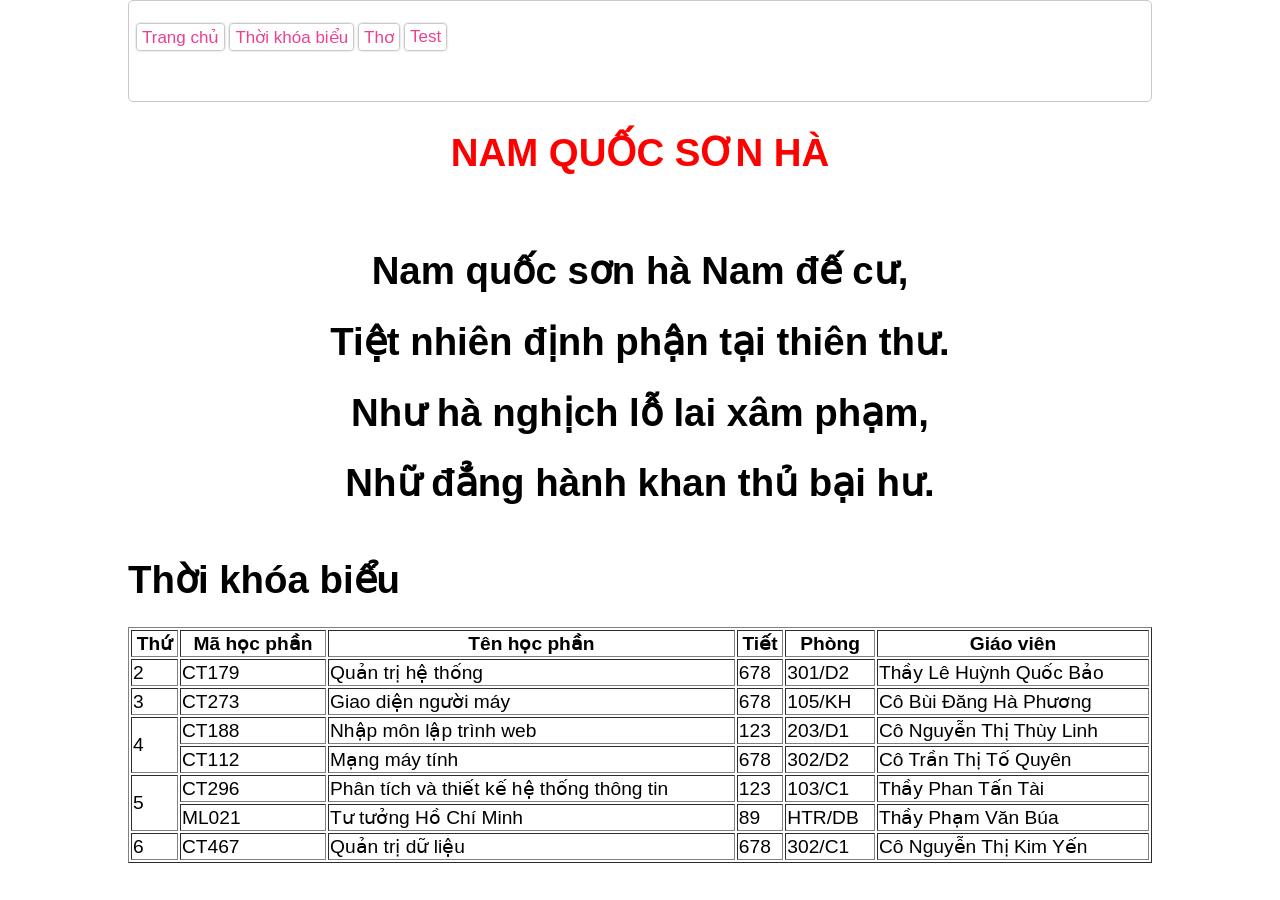
<file: index.html>
<!DOCTYPE html>
<html>

<head>
    <meta charset="UTF-8">
    <title>Trang chủ</title>
    <link rel="stylesheet" href="style.css">

</head>

<body>
    <header>
        <nav style="text-align: center;">
            <a href="index.html">Trang chủ</a>

            <a href="thoikhoabieu.html">Thời khóa biểu</a>
            <a href="tho.html">Thơ</a>
            <a href="test.html">Test</a>
        </nav>

    </header>
    <div style="text-align: center;">
        <h1 style="color: red;">NAM QUỐC SƠN HÀ</h1> <br>
        <h1>Nam quốc sơn hà Nam đế cư,</h1>
        <h1>Tiệt nhiên định phận tại thiên thư.</h1>
        <h1>Như hà nghịch lỗ lai xâm phạm,</h1>
        <h1>Nhữ đẳng hành khan thủ bại hư.</h1>
    </div>
    <h1>Thời khóa biểu</h1>
    <table border="1">
        <tr>
            <th>Thứ</th>
            <th>Mã học phần</th>
            <th>Tên học phần</th>
            <th>Tiết</th>
            <th>Phòng</th>
            <th>Giáo viên</th>
        </tr>
        <tr>
            <td>2</td>
            <td>CT179</td>
            <td>Quản trị hệ thống</td>
            <td>678</td>
            <td>301/D2</td>
            <td>Thầy Lê Huỳnh Quốc Bảo</td>
        </tr>
        <tr>
            <td>3</td>
            <td>CT273</td>
            <td>Giao diện người máy</td>
            <td>678</td>
            <td>105/KH</td>
            <td>Cô Bùi Đăng Hà Phương</td>
        </tr>
        <tr>
            <td rowspan="2">4</td>
            <td>CT188</td>
            <td>Nhập môn lập trình web</td>
            <td>123</td>
            <td>203/D1</td>
            <td> Cô Nguyễn Thị Thùy Linh</td>
        </tr>
        <tr>
            <td>CT112</td>
            <td>Mạng máy tính</td>
            <td>678</td>
            <td>302/D2</td>
            <td>Cô Trần Thị Tố Quyên</td>
        </tr>
        <tr>
            <td rowspan="2">5</td>
            <td>CT296</td>
            <td>Phân tích và thiết kế hệ thống thông tin</td>
            <td>123</td>
            <td>103/C1</td>
            <td>Thầy Phan Tấn Tài</td>
        </tr>
        <tr>
            <td>ML021</td>
            <td>Tư tưởng Hồ Chí Minh</td>
            <td>89</td>
            <td>HTR/DB</td>
            <td>Thầy Phạm Văn Búa</td>
        </tr>
        <tr>
            <td>6</td>
            <td>CT467</td>
            <td>Quản trị dữ liệu</td>
            <td>678</td>
            <td>302/C1</td>
            <td>Cô Nguyễn Thị Kim Yến</td>
        </tr>
    </table>
</body>

</html>
</file>
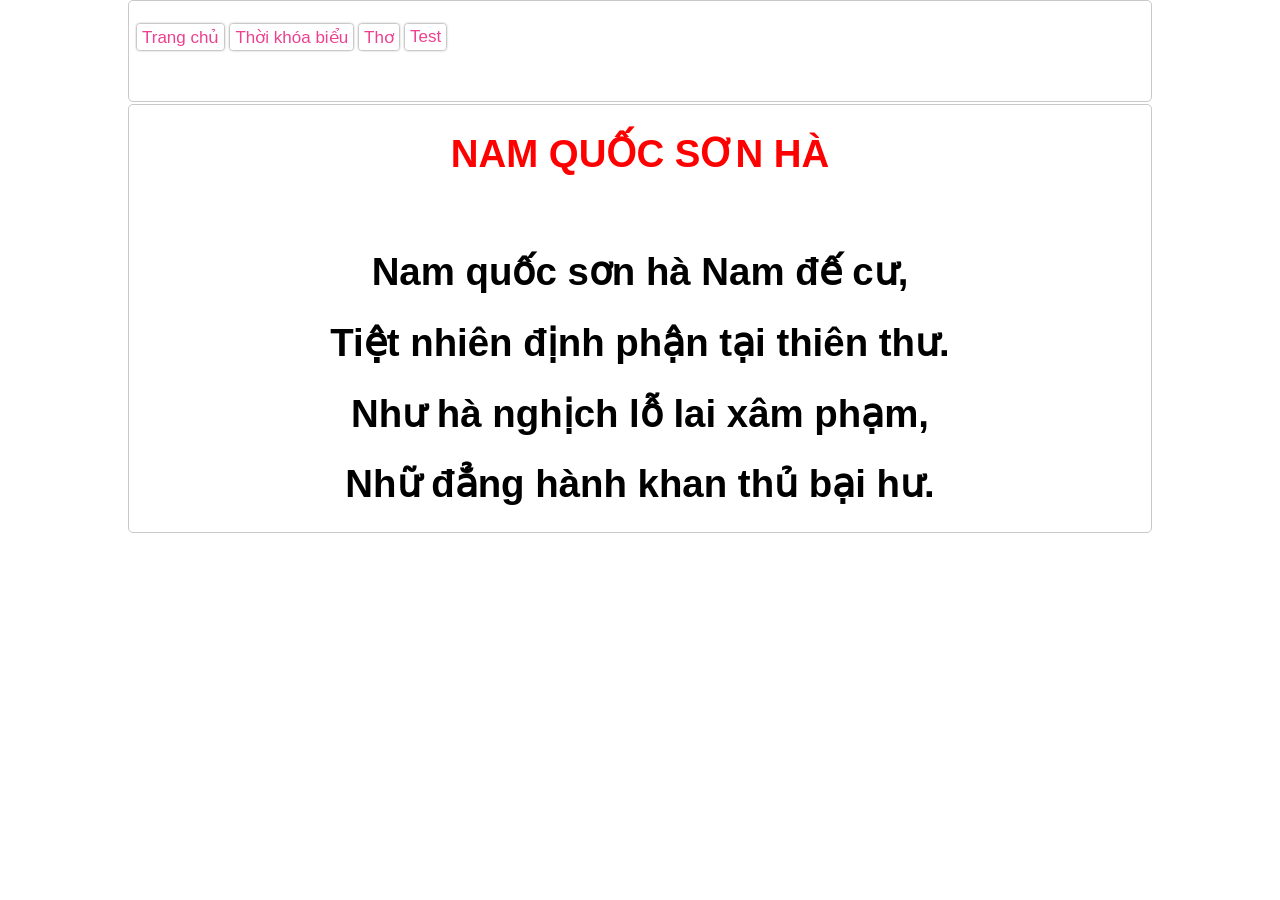
<file: tho.html>
<!DOCTYPE html>
<html>

<head>
    <meta charset="UTF-8">
    <title>Thời khóa biểu</title>
    <link rel="stylesheet" href="style.css">

</head>

<body>
    <header>
        <nav style="text-align: center;">
            <a href="index.html">Trang chủ</a>
            <a href="thoikhoabieu.html">Thời khóa biểu</a>
            <a href="tho.html">Thơ</a>
            <a href="test.html">Test</a>
        </nav>

    </header>
    <main>
        <div style="text-align: center;">
            <h1 style="color: red;">NAM QUỐC SƠN HÀ</h1> <br>
            <h1>Nam quốc sơn hà Nam đế cư,</h1>
            <h1>Tiệt nhiên định phận tại thiên thư.</h1>
            <h1>Như hà nghịch lỗ lai xâm phạm,</h1>
            <h1>Nhữ đẳng hành khan thủ bại hư.</h1>
        </div>
    </main>
</body>

</html>
</file>
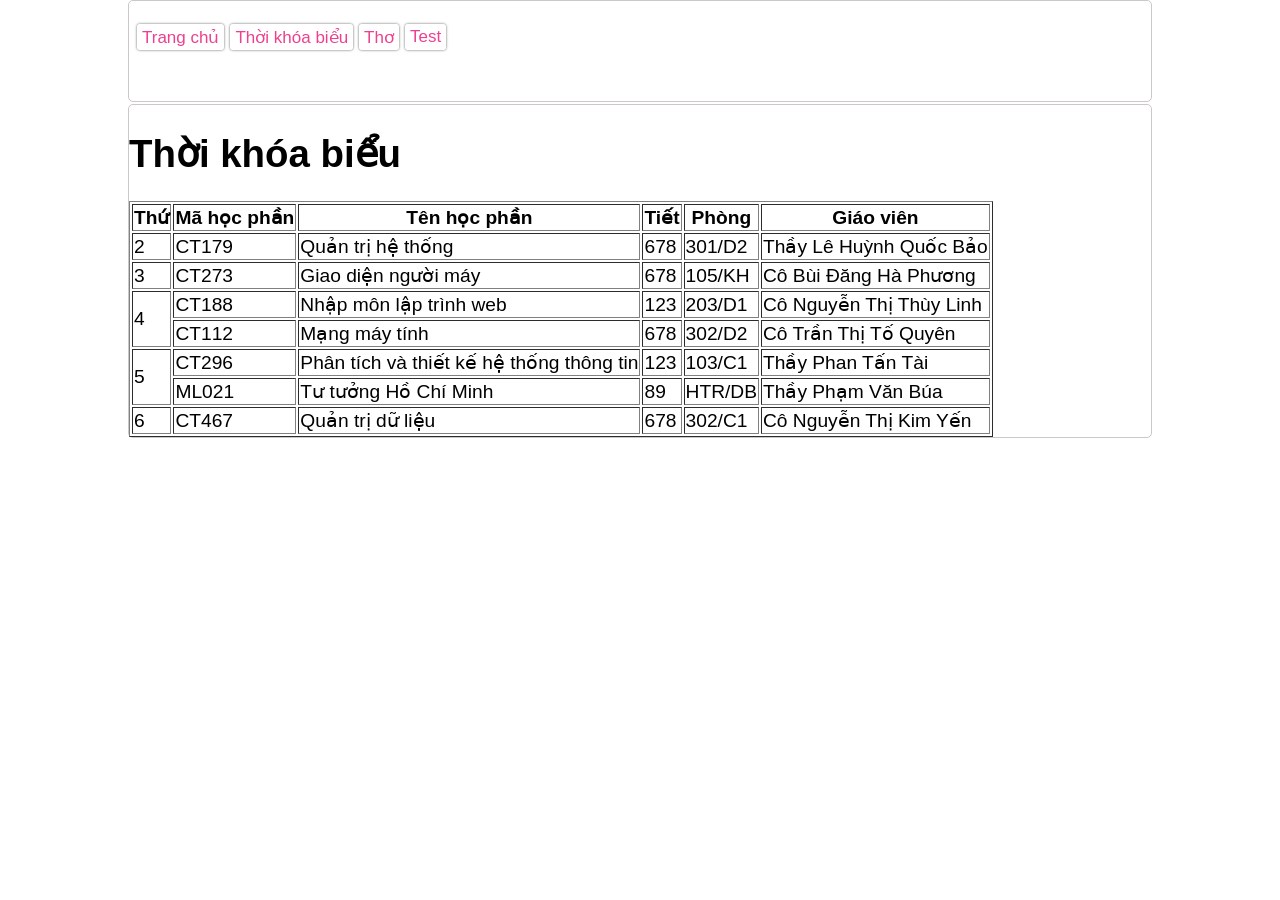
<file: thoikhoabieu.html>
<!DOCTYPE html>
<html>

<head>
    <meta charset="UTF-8">
    <title>Thời khóa biểu</title>
    <link rel="stylesheet" href="style.css">

</head>

<body>
    <header>
        <nav style="text-align: center;">
            <a href="index.html">Trang chủ</a>
            <a href="thoikhoabieu.html">Thời khóa biểu</a>
            <a href="tho.html">Thơ</a>
            <a href="test.html">Test</a>
        </nav>

    </header>
    <main>
        <h1>Thời khóa biểu</h1>
        <table border="1">
            <tr>
                <th>Thứ</th>
                <th>Mã học phần</th>
                <th>Tên học phần</th>
                <th>Tiết</th>
                <th>Phòng</th>
                <th>Giáo viên</th>
            </tr>
            <tr>
                <td>2</td>
                <td>CT179</td>
                <td>Quản trị hệ thống</td>
                <td>678</td>
                <td>301/D2</td>
                <td>Thầy Lê Huỳnh Quốc Bảo</td>
            </tr>
            <tr>
                <td>3</td>
                <td>CT273</td>
                <td>Giao diện người máy</td>
                <td>678</td>
                <td>105/KH</td>
                <td>Cô Bùi Đăng Hà Phương</td>
            </tr>
            <tr>
                <td rowspan="2">4</td>
                <td>CT188</td>
                <td>Nhập môn lập trình web</td>
                <td>123</td>
                <td>203/D1</td>
                <td> Cô Nguyễn Thị Thùy Linh</td>
            </tr>
            <tr>
                <td>CT112</td>
                <td>Mạng máy tính</td>
                <td>678</td>
                <td>302/D2</td>
                <td>Cô Trần Thị Tố Quyên</td>
            </tr>
            <tr>
                <td rowspan="2">5</td>
                <td>CT296</td>
                <td>Phân tích và thiết kế hệ thống thông tin</td>
                <td>123</td>
                <td>103/C1</td>
                <td>Thầy Phan Tấn Tài</td>
            </tr>
            <tr>
                <td>ML021</td>
                <td>Tư tưởng Hồ Chí Minh</td>
                <td>89</td>
                <td>HTR/DB</td>
                <td>Thầy Phạm Văn Búa</td>
            </tr>
            <tr>
                <td>6</td>
                <td>CT467</td>
                <td>Quản trị dữ liệu</td>
                <td>678</td>
                <td>302/C1</td>
                <td>Cô Nguyễn Thị Kim Yến</td>
            </tr>
        </table>
    </main>
</body>

</html>
</file>
<file: style.css>
body {
    max-width: 1024px; 
    margin: 0 auto;
    font: 1.2em Helvetica, arial, sans-serif;
    display: grid;
    grid-template-areas:
    "header-cell"
    "nav-cell"
    "main-cell"
    "footer-cell";
    }
    main,header,footer {
    border: 1px solid #ccc7c8;
    background-color: #fff;
    border-radius: 5px;
    }
    header {
    grid-area: header-cell;
    margin-bottom:2px;
    height:100px;
    padding:0 5px;

    }
nav{
    grid-area: nav-cell;
    margin-top:20px; 
    } 
    nav a
    { 
    float: left;
    margin:3px;
    border: 1px solid #fff; 
    border-radius: 3px; 
    padding: 2px 4px;
    height:20px;
    background:#ffffff80;
    text-decoration:none;
    font-size: 17px;
    color:#ed4190; 
    text-align: center;
    box-shadow: 0 0 3px 0 #00000066, 0 0 2px 0 #0000004d; 
    }
    nav a:hover
    { color:#fff;
    background: #ed4190; 
    }
</file>
